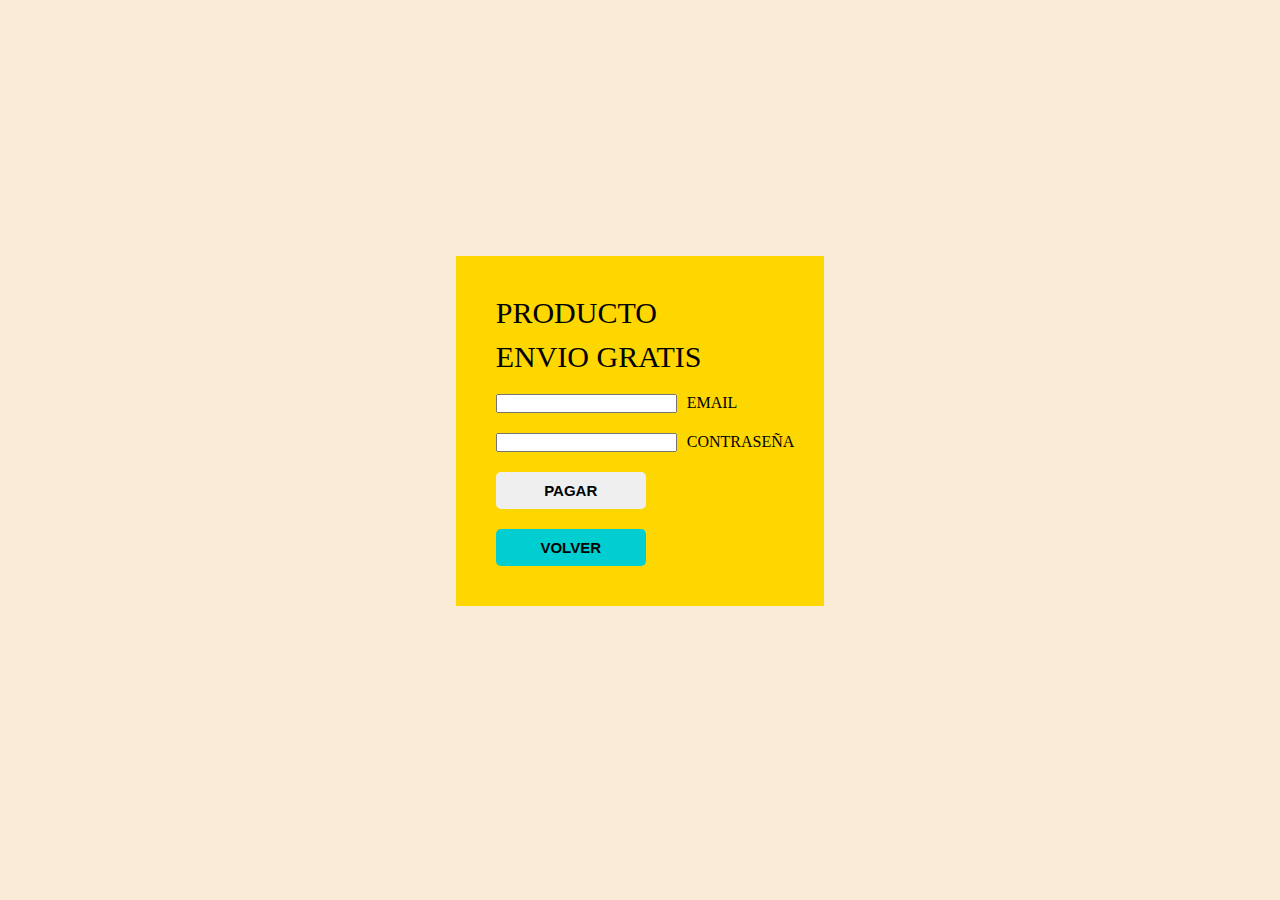
<file: HTML/comprar.html>
<!DOCTYPE html>
<html lang="en">
<head>
    <meta charset="UTF-8">
    <meta http-equiv="X-UA-Compatible" content="IE=edge">
    <meta name="viewport" content="width=device-width, initial-scale=1.0">
    <link rel="stylesheet" href="../STYLES/comprar.css">
    <link rel="shortcut icon" href="../recursos-imagenes/logodeportes.png" type="image/x-icon">
    <title>TIENDA ONLINE SECCION COMPRAS</title>
</head>
<body>
    <section>
        
        <div>
            <form action="">
                <label for=""></label>
                <p class="item">PRODUCTO</p>
                <P  class="item">ENVIO GRATIS</P>
                <p><input class="input" type="email">EMAIL</p>
                <p><input  class="input" type="password">CONTRASEÑA</p>
                <p><input class="button submit" type="submit" value="PAGAR"></p>
                <p><input class="button2 submit" type="submit" value="VOLVER"></p>
            </form>
        </div>
           
            
    </section>
    
</body>
</html>
</file>
<file: STYLES/comprar.css>
*{
    margin: 0;
    padding: 0;
    box-sizing: border-box;

}
body{
    height: 100%;
    background-color: antiquewhite;
}
section{
   display: flex;
   justify-content: center;
   margin-top: 20%;
   
}
section > div{
    height: 300px;
    height: auto;
  
    background-color: gold;
    
    padding: 30px;
}
.button{
    padding: 10px;
    margin: 10px;
    border-radius: 5px;
    width: 150px;
    border: none;
    font-size: 15px;
    font-weight: 700;
}
.button2{
    padding: 10px;
    margin: 10px;
    border-radius: 5px;
    width: 150px;
    border: none;
    font-size: 15px;
    font-weight: 700;
    background-color: darkturquoise;
}
.submit:hover{
    transform: scale(1.05);
    color: rgb(80, 76, 22);
}
.input{
    margin: 10px;
}
.item{
    font-size: 30px;
    margin: 10px;
}
</file>
